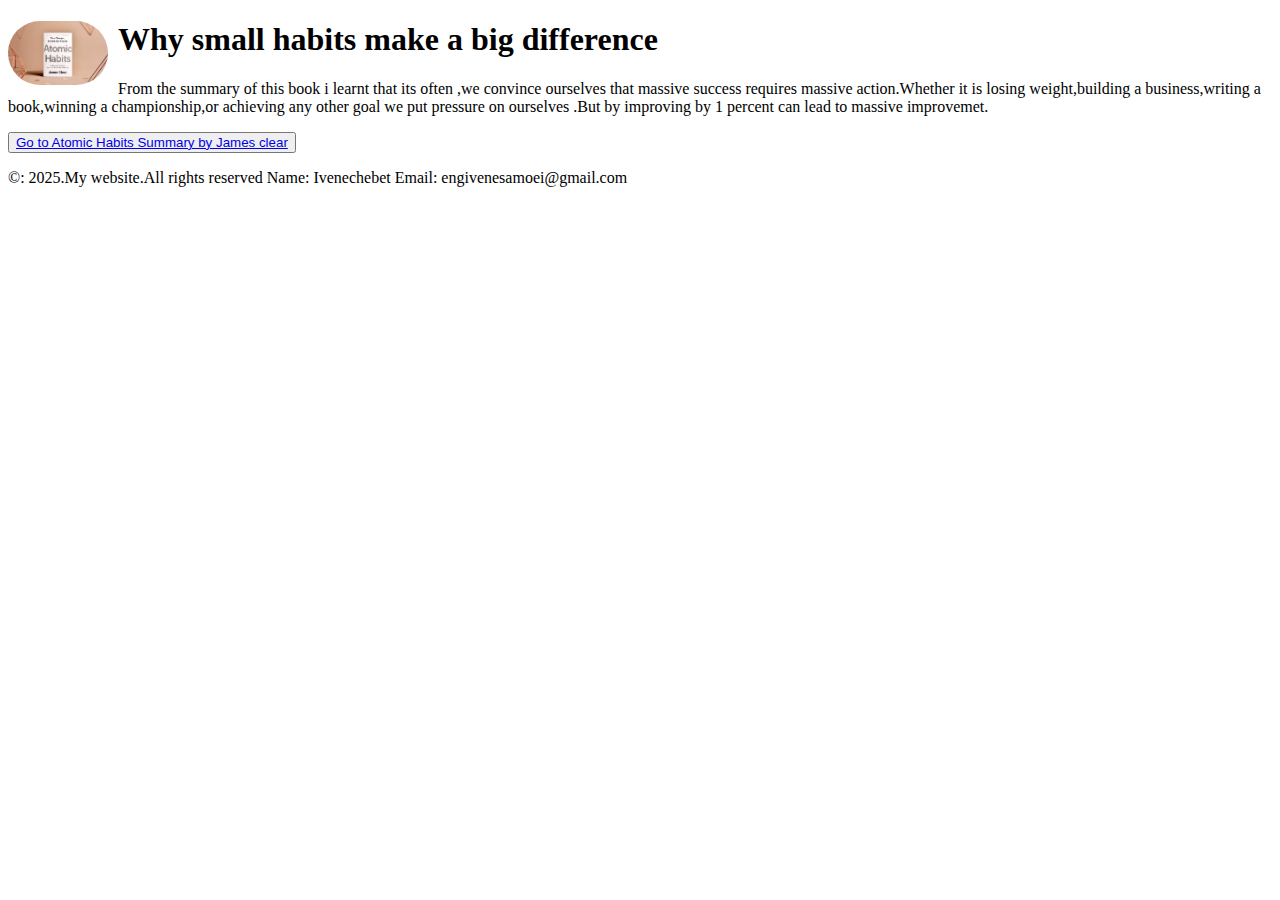
<file: index.html>
<!DOCTYPE html>
<html lang = "en">
    <Head>
        <meta name = "description" content = "This is a simple html webpage">
        <meta name = "author" content = "Ivene Chebet">
        <title>ATOMIC HABITS</title>
        </head>

        <style>
            img{
                width: 100px;
                border-radius: 50px;
                float:left;
                margin-right: 10px;
                
            }
            .username {
                font-weight: bold;
            }
        </style>

        <body>

        <Header>
        <img src="./images/atomic-habits_gallery_hi-res_04.jpg">
        <h1 class="username">Why small habits make a big difference </h1>
        </Header>

        <main>
        <p>From the summary of this book i learnt that its often ,we convince ourselves that massive success requires massive 
            action.Whether it is losing weight,building a business,writing a book,winning a championship,or achieving any other goal
            we put pressure on ourselves .But by improving by 1 percent can lead to massive improvemet.</p>
            <button><a href="Atomic Habits Summary by James Clear.html">Go to Atomic Habits Summary by James clear</a></button>
            </main>

            <footer>
                <p>&copy: 2025.My website.All rights reserved
                  Name:  Ivenechebet
                  Email: engivenesamoei@gmail.com
                </p>
            </footer>
            
     </body>
</html>
</file>
